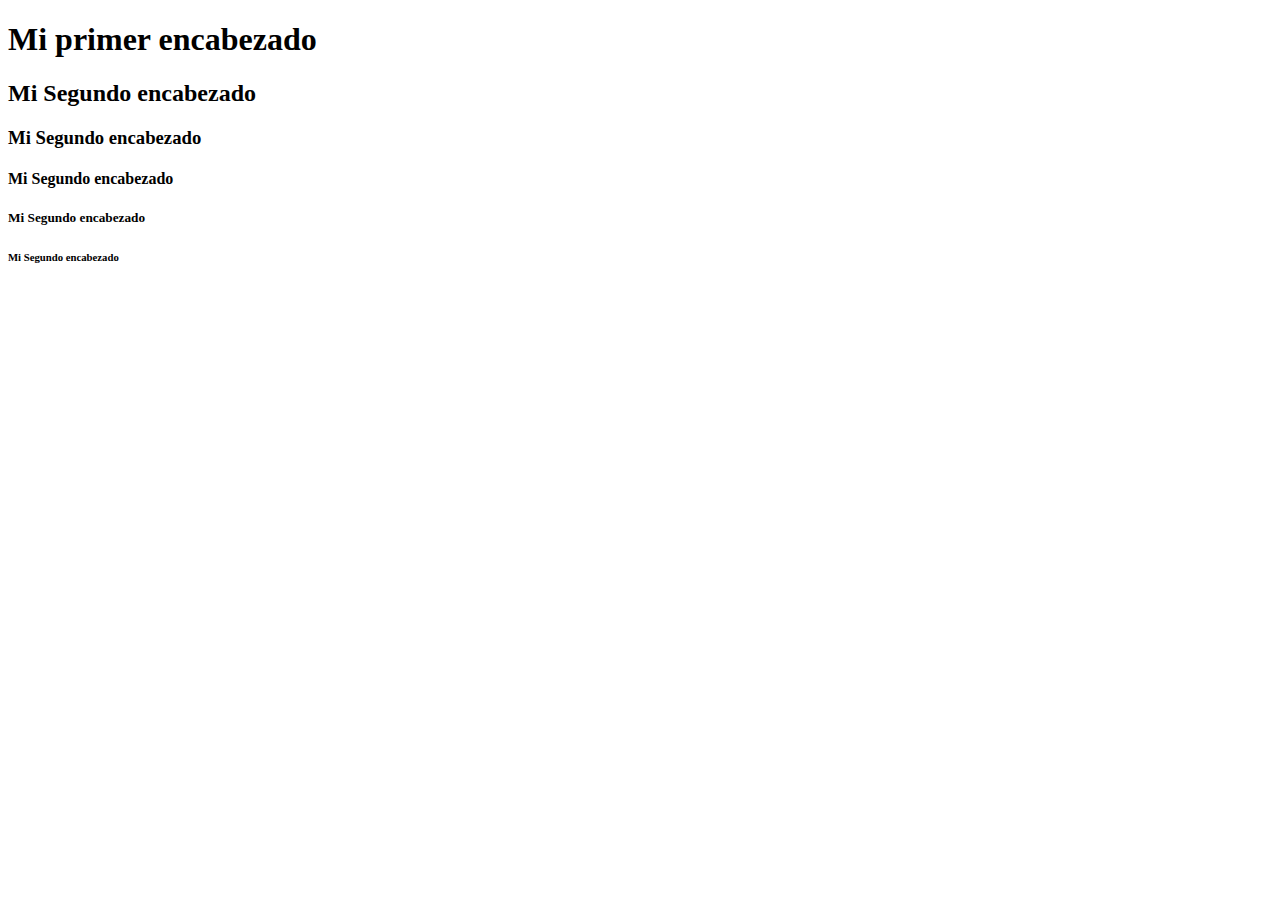
<file: 1 HTML/1-1-Encabezados.html>
<!DOCTYPE html>
<html lang="en">
<head>
    <meta charset="UTF-8">
    <meta http-equiv="X-UA-Compatible" content="IE=edge">
    <meta name="viewport" content="width=device-width, initial-scale=1.0">
    <title>Encabezados</title>
</head>
<body>
    <h1>Mi primer encabezado</h1>
    <h2>Mi Segundo encabezado</h2>
    <h3>Mi Segundo encabezado</h3>
    <h4>Mi Segundo encabezado</h4>
    <h5>Mi Segundo encabezado</h5>
    <h6>Mi Segundo encabezado</h6>
</body>
</html>
</file>
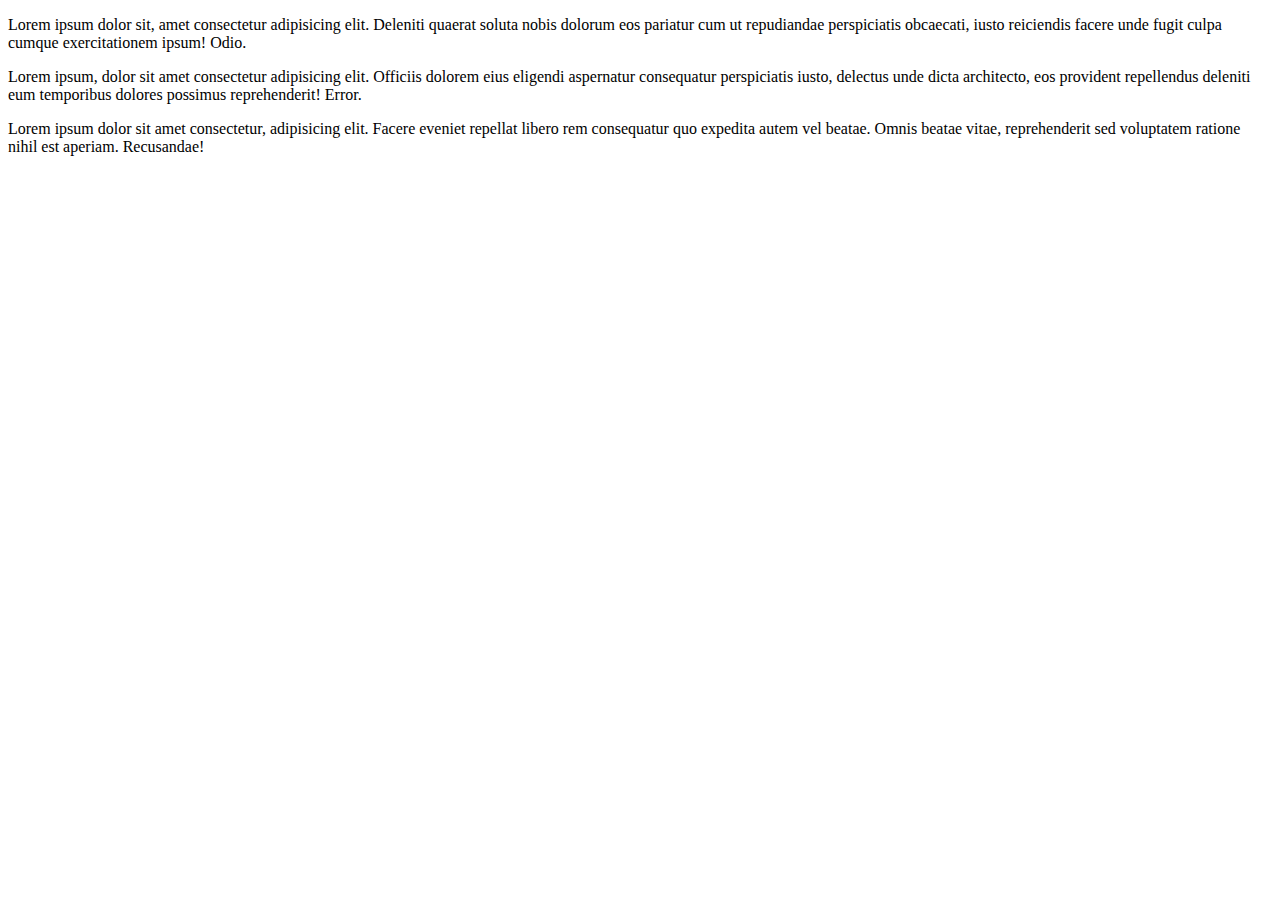
<file: 1 HTML/1-2-Parrafos.html>
<!DOCTYPE html>
<html lang="en">
<head>
    <meta charset="UTF-8">
    <meta http-equiv="X-UA-Compatible" content="IE=edge">
    <meta name="viewport" content="width=p, initial-scale=1.0">
    <title>Document</title>
</head>
<body>
    <p>Lorem ipsum dolor sit, amet consectetur adipisicing elit. Deleniti quaerat soluta nobis dolorum eos pariatur cum ut repudiandae perspiciatis obcaecati, iusto reiciendis facere unde fugit culpa cumque exercitationem ipsum! Odio.</p>
    <p>Lorem ipsum, dolor sit amet consectetur adipisicing elit. Officiis dolorem eius eligendi aspernatur consequatur perspiciatis iusto, delectus unde dicta architecto, eos provident repellendus deleniti eum temporibus dolores possimus reprehenderit! Error.</p>
    <p>Lorem ipsum dolor sit amet consectetur, adipisicing elit. Facere eveniet repellat libero rem consequatur quo expedita autem vel beatae. Omnis beatae vitae, reprehenderit sed voluptatem ratione nihil est aperiam. Recusandae!</p>
</body>
</html>
</file>
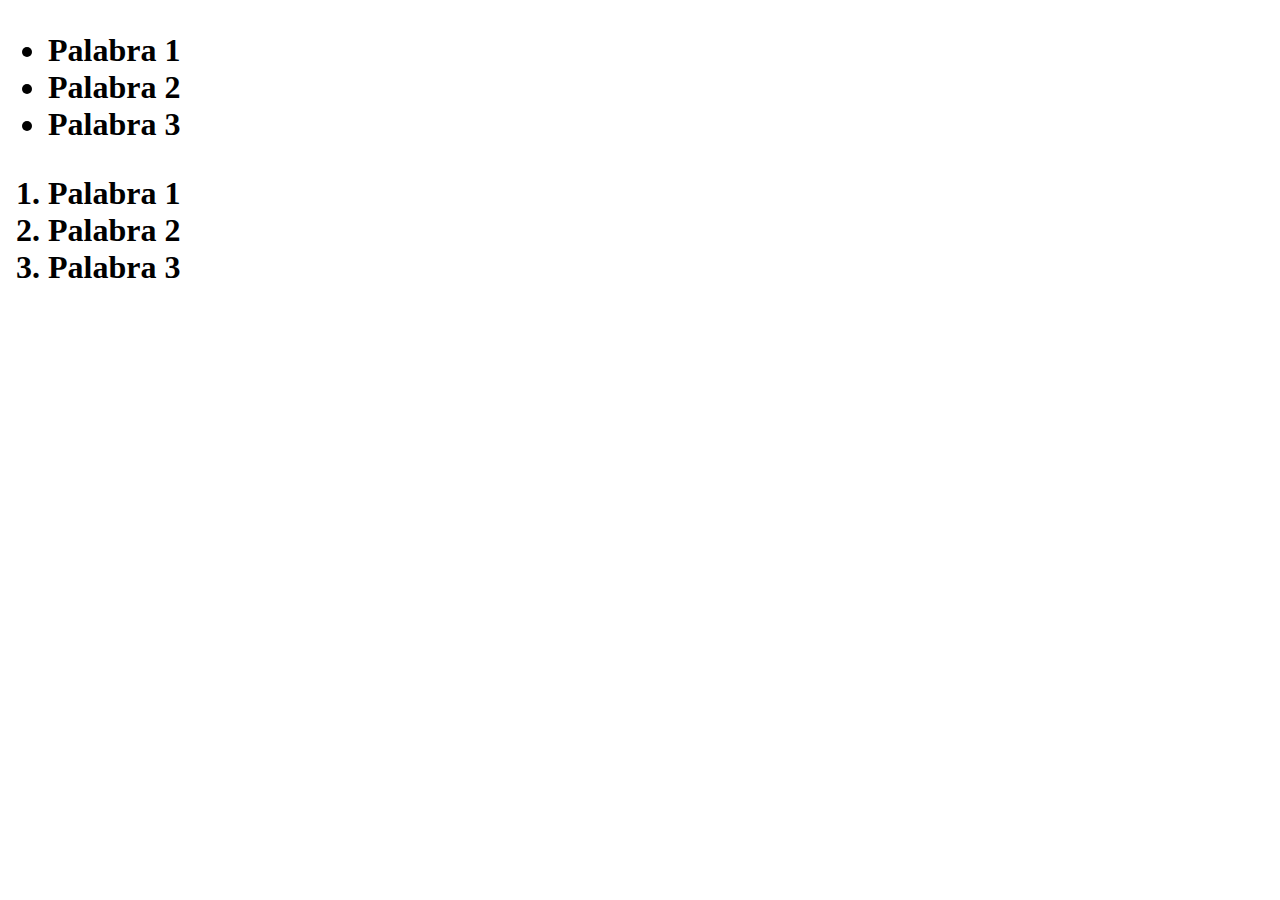
<file: 1 HTML/1-4-Listas.html>
<!DOCTYPE html>
<html lang="en">
<head>
    <meta charset="UTF-8">
    <meta http-equiv="X-UA-Compatible" content="IE=edge">
    <meta name="viewport" content="width=, initial-scale=1.0">
    <title>Document</title>
</head>
<body>
    <section>
        <h1>
            <ul>
                <!-- esta es una lista desordenada  -->
                <li>
                    Palabra 1
                </li>
                <li>
                    Palabra 2
                </li>
                <li>
                    Palabra 3
                </li>
            </ul>
            <ol>
                <!-- esta es una lista ordenada -->
                <li>
                    Palabra 1
                </li>
                <li>
                    Palabra 2
                </li>
                <li>
                    Palabra 3
                </li>
            </ol>
        </h1>
    </section>
</body>
</html>
</file>
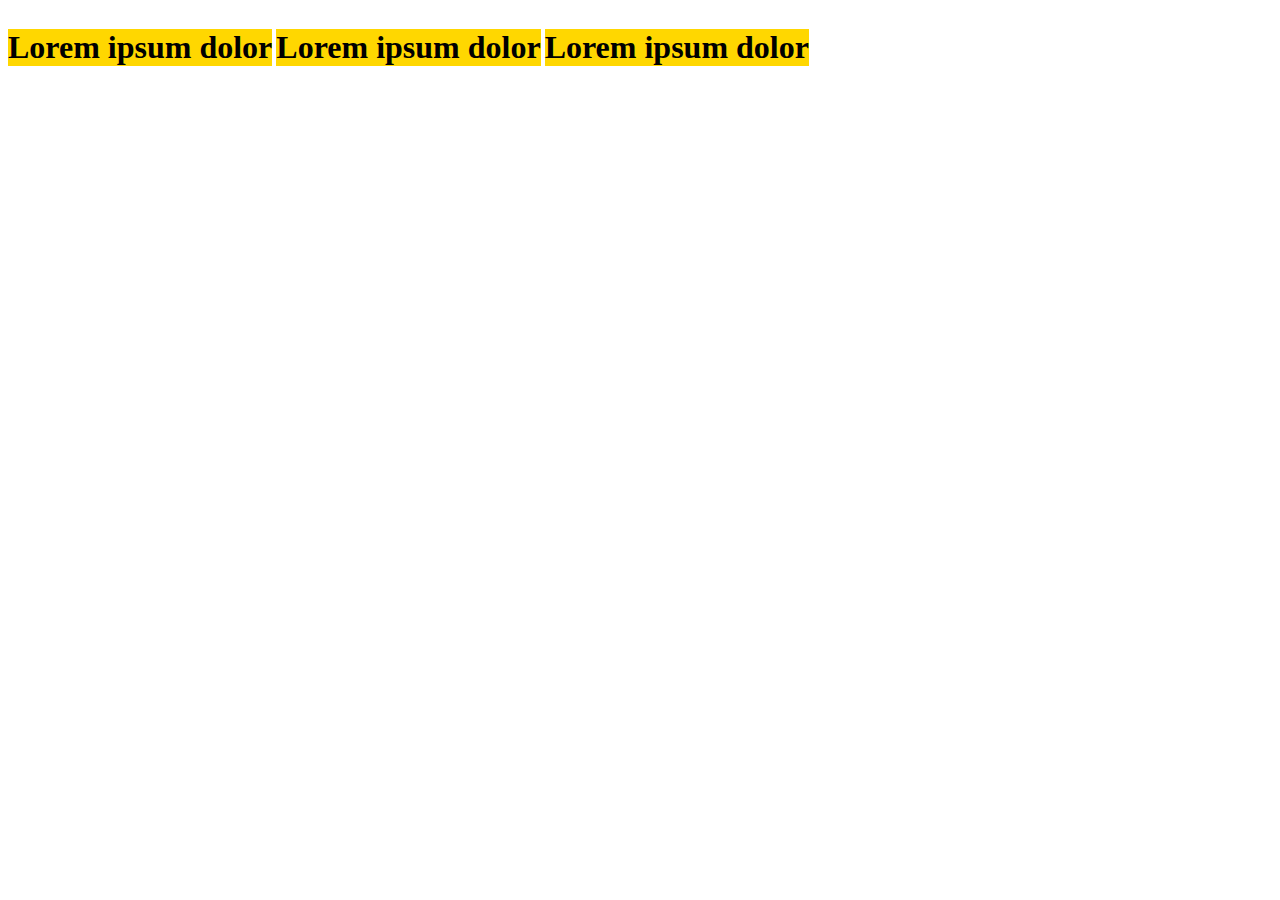
<file: 2 CSS/bloque.html>
<!DOCTYPE html>
<html lang="en">
<head>
    <meta charset="UTF-8">
    <meta http-equiv="X-UA-Compatible" content="IE=edge">
    <meta name="viewport" content="width=device-width, initial-scale=1.0">
    <title>Document</title>
    <link rel="stylesheet" href="bloque.css">
</head>
<body class="h1">
    <h1>Lorem ipsum dolor </h1>
    <h1>Lorem ipsum dolor </h1>
    <h1>Lorem ipsum dolor </h1>
</body>
</html>
</file>
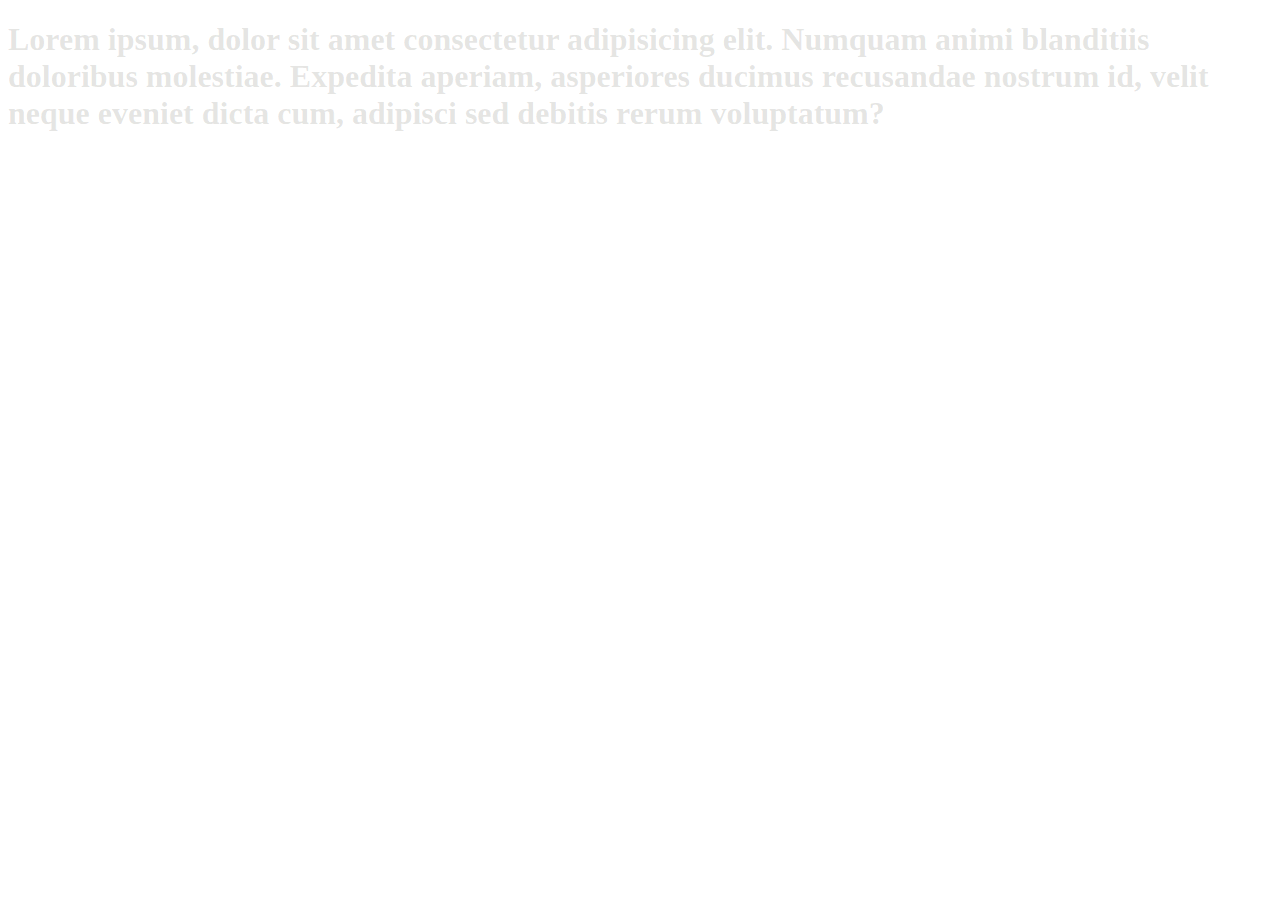
<file: 2 CSS/colores.html>
<!DOCTYPE html>
<html lang="en">
<head>
    <meta charset="UTF-8">
    <meta http-equiv="X-UA-Compatible" content="IE=edge">
    <meta name="viewport" content="width=device-width, initial-scale=1.0">
    <title>Document</title>
    <link rel="stylesheet" href="colores.css">
</head>
<body>
    <h1 class="color">Lorem ipsum, dolor sit amet consectetur adipisicing elit. Numquam animi blanditiis doloribus molestiae. Expedita aperiam, asperiores ducimus recusandae nostrum id, velit neque eveniet dicta cum, adipisci sed debitis rerum voluptatum?</h1>
</body>
</html>
</file>
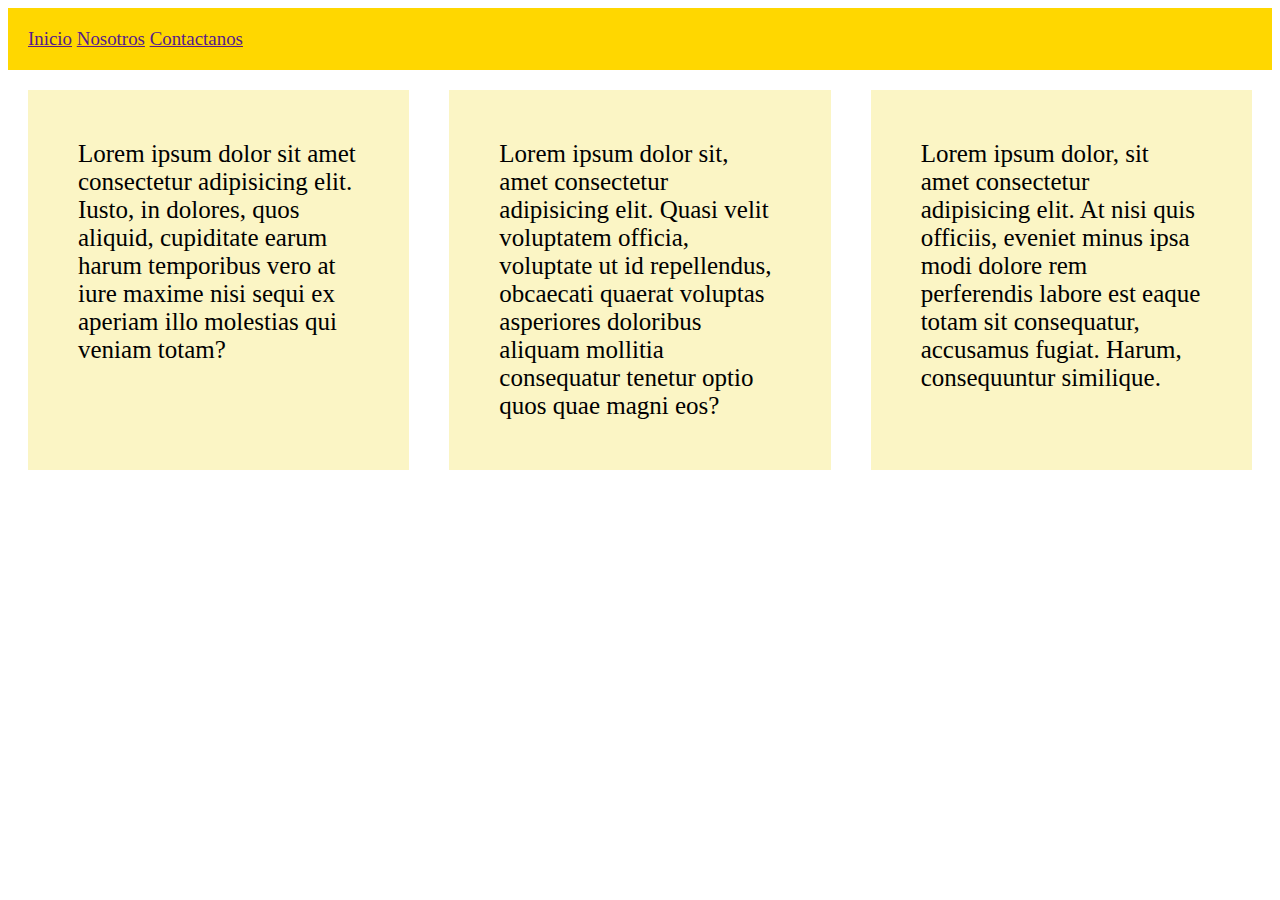
<file: 2 CSS/columnas.html>
<!DOCTYPE html>
<html lang="en">
<head>
    <meta charset="UTF-8">
    <meta http-equiv="X-UA-Compatible" content="IE=edge">
    <meta name="viewport" content="width=device-width, initial-scale=1.0">
    <title>columnas</title>
    <link rel="stylesheet" href="columnas.css">
</head>
<body>
    <nav class="nav">
        <a href="">Inicio</a>
        <a href="">Nosotros</a>
        <a href="">Contactanos</a>
    </nav>

    <section class="dad">
        <p class="texto">Lorem ipsum dolor sit amet consectetur adipisicing elit. Iusto, in dolores, quos aliquid, cupiditate earum harum temporibus vero at iure maxime nisi sequi ex aperiam illo molestias qui veniam totam?</p>

        <p class="texto">Lorem ipsum dolor sit, amet consectetur adipisicing elit. Quasi velit voluptatem officia, voluptate ut id repellendus, obcaecati quaerat voluptas asperiores doloribus aliquam mollitia consequatur tenetur optio quos quae magni eos?</p>

        <p class="texto">Lorem ipsum dolor, sit amet consectetur adipisicing elit. At nisi quis officiis, eveniet minus ipsa modi dolore rem perferendis labore est eaque totam sit consequatur, accusamus fugiat. Harum, consequuntur similique.</p>
        
    </section>
</body>
</html>
</file>
<file: 2 CSS/bloque.css>
h1{
    background-color: gold;
    display: inline-block;
}
</file>
<file: 2 CSS/colores.css>
.color{
    color: tomato;
}
.color{
    color: rgb(60, 50, 40);
}
.color{
    color: #3322;
}
</file>
<file: 2 CSS/columnas.css>
.nav{
    background-color: gold;
    color: white;
    font-size: 0.5cm;
    padding: 20px;   
}

.texto{
    color: black;
    background-color: #FBF5C5;
    padding: 50px;
    width: 25%;
    font-size: 25px;
    margin: 20px;
}
.dad{
    display: flex;
}
</file>
